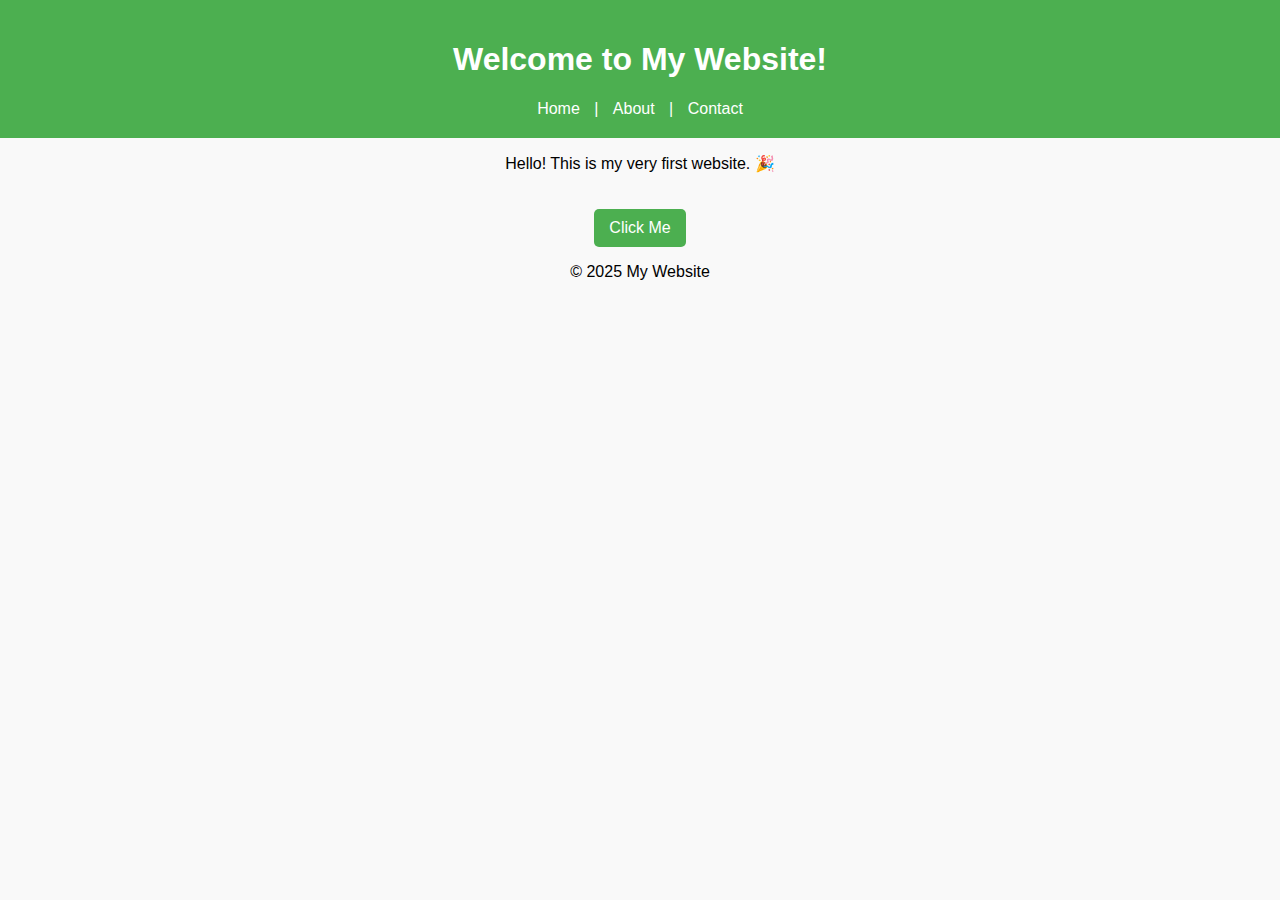
<file: index.html>
<!DOCTYPE html>
<html lang="en">
<head>
  <meta charset="UTF-8">
  <title>My First Website</title>
  <link rel="stylesheet" href="style.css">
</head>
<body>
  <header>
    <h1>Welcome to My Website!</h1>
    <nav>
  <a href="index.html">Home</a> |
  <a href="about.html">About</a> |
  <a href="contact.html">Contact</a>
</nav>
  </header>

  <main>
    <p>Hello! This is my very first website. 🎉</p>
    <button onclick="sayHello()">Click Me</button>
  </main>

  <footer>
    <p>© 2025 My Website</p>
  </footer>

  <script src="script.js"></script>
</body>

</html>
</file>
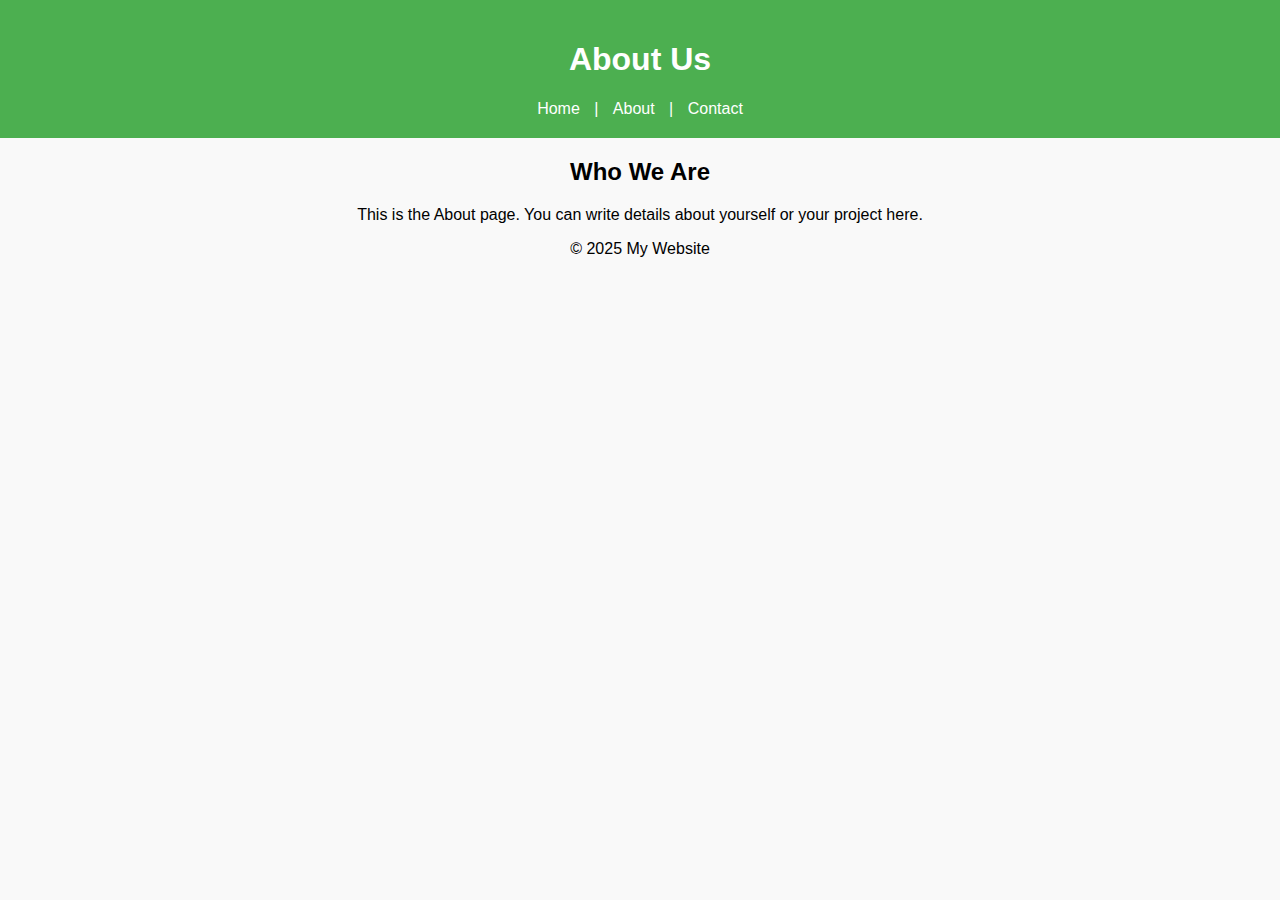
<file: about.html>
<!DOCTYPE html>
<html lang="en">
<head>
  <meta charset="UTF-8">
  <title>About Us</title>
  <link rel="stylesheet" href="style.css">
</head>
<body>
  <header>
    <h1>About Us</h1>
    <nav>
      <a href="index.html">Home</a> |
      <a href="about.html">About</a> |
      <a href="contact.html">Contact</a>
    </nav>
  </header>

  <main>
    <h2>Who We Are</h2>
    <p>This is the About page. You can write details about yourself or your project here.</p>
  </main>

  <footer>
    <p>© 2025 My Website</p>
  </footer>
</body>
</html>
</file>
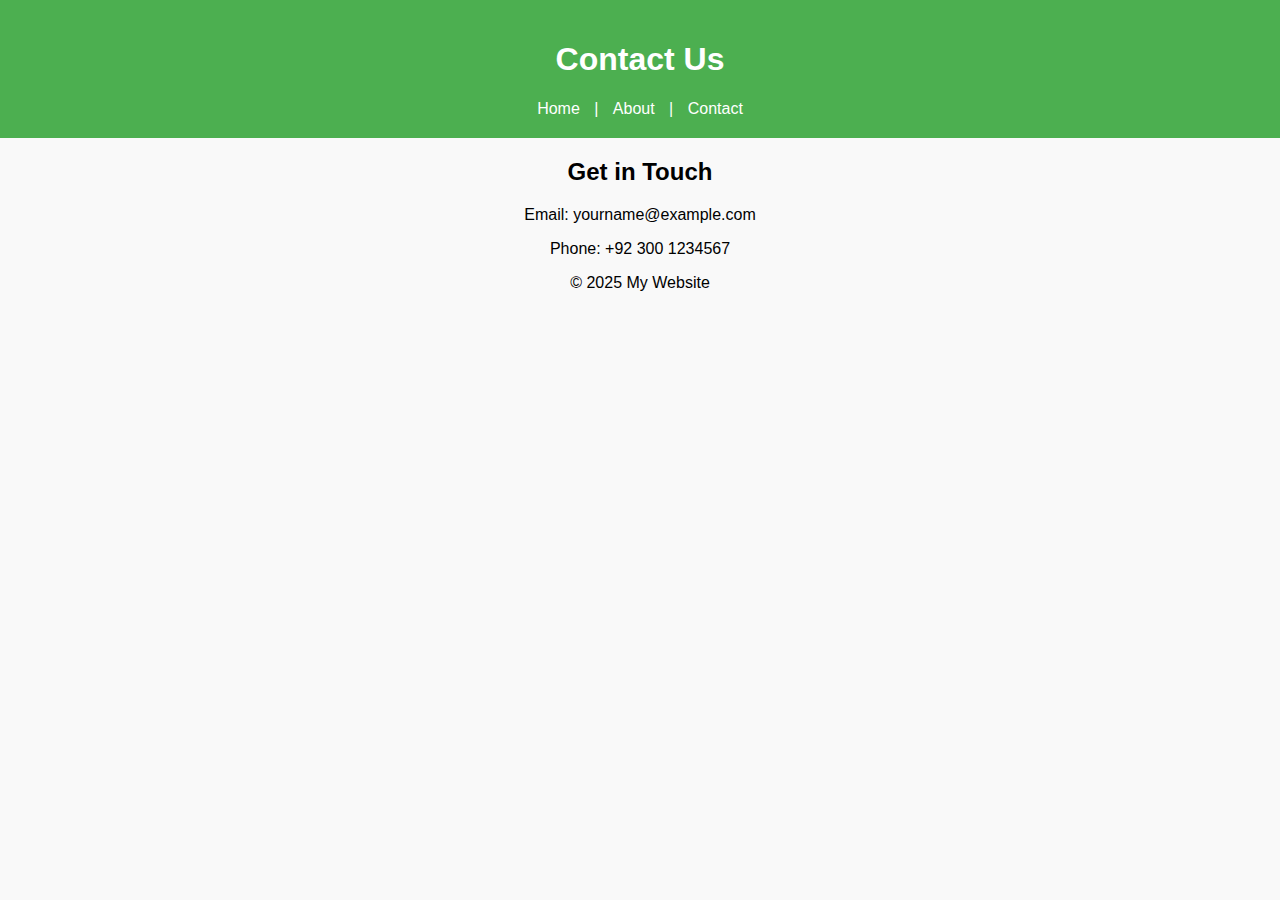
<file: contact.html>
<!DOCTYPE html>
<html lang="en">
<head>
  <meta charset="UTF-8">
  <title>Contact Us</title>
  <link rel="stylesheet" href="style.css">
</head>
<body>
  <header>
    <h1>Contact Us</h1>
    <nav>
      <a href="index.html">Home</a> |
      <a href="about.html">About</a> |
      <a href="contact.html">Contact</a>
    </nav>
  </header>

  <main>
    <h2>Get in Touch</h2>
    <p>Email: yourname@example.com</p>
    <p>Phone: +92 300 1234567</p>
  </main>

  <footer>
    <p>© 2025 My Website</p>
  </footer>
</body>
</html>
</file>
<file: style.css>
body {
  font-family: Arial, sans-serif;
  background: #f9f9f9;
  text-align: center;
  margin: 0;
  padding: 0;
}

header {
  background: #4CAF50;
  color: white;
  padding: 20px;
}

nav a {
  color: white;
  text-decoration: none;
  margin: 0 10px;
}

button {
  margin-top: 20px;
  padding: 10px 15px;
  font-size: 16px;
  background: #4CAF50;
  border: none;
  border-radius: 5px;
  color: white;
  cursor: pointer;
}

button:hover {
  background: #45a049;
}
</file>
